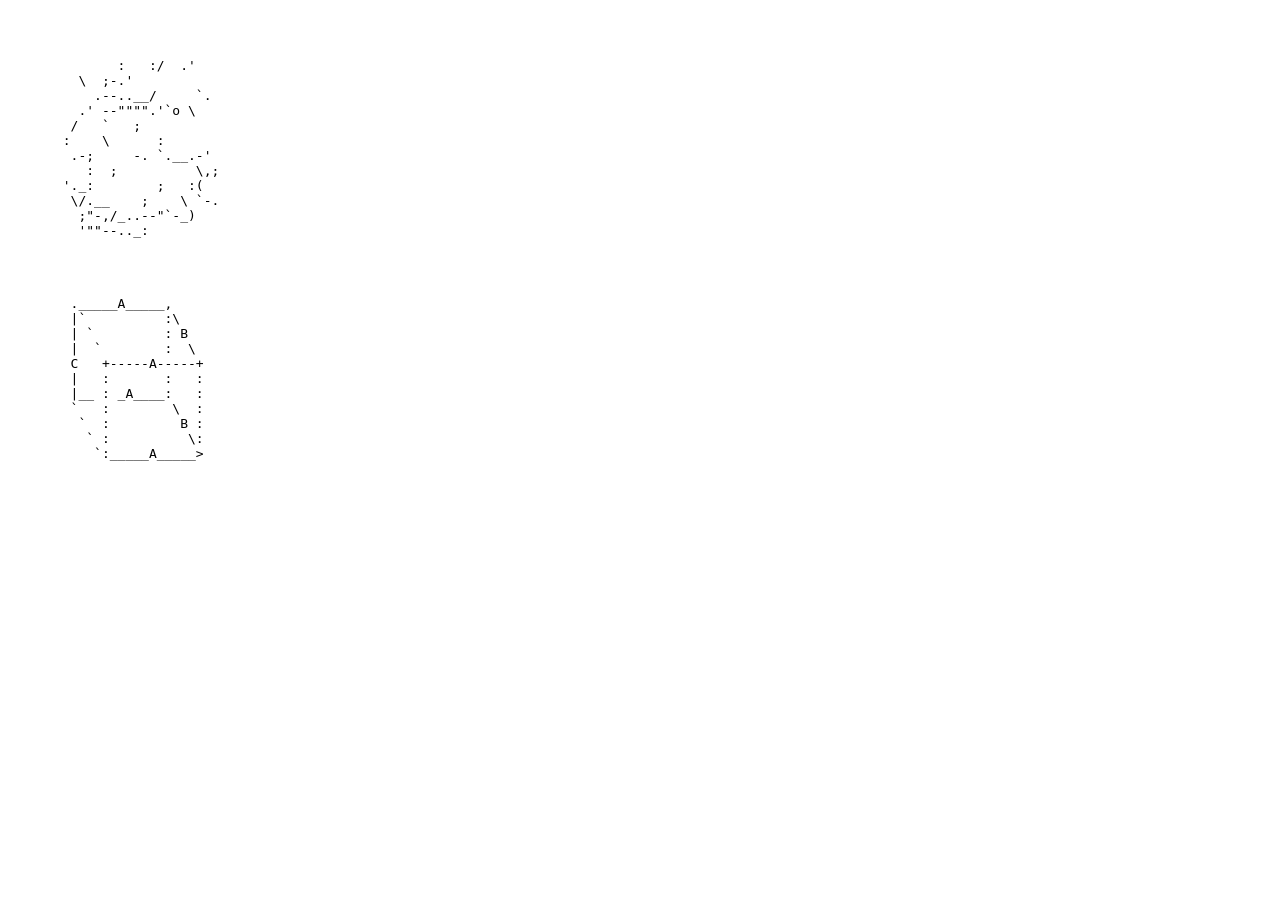
<file: history/2020-05-17-080be74/index.html>
<!DOCTYPE html>
<html lang="en">
  <head>
    <meta charset="utf-8" />
    <meta name=viewport content="width=device-width, initial-scale=1">
    <meta name="robots" content="index, follow" />
    <meta name="description" content="Get your Audio Units!">
    <link rel="canonical" href="https://a-u.supply">
    <link rel="icon" href="https://ausupply.github.io/img/logo.png">


    <title>A-U.Supply</title>
<pre>
                         
             
               
              :   :/  .'   
         \  ;-.'     
           .--..__/     `.    
         .' --"""".'`o \   
        /   `   ;  
       :    \      :  
        .-;     -. `.__.-'  
          :  ;          \,;       
       '._:        ;   :(        
        \/.__    ;    \ `-.     
         ;"-,/_..--"`-_)    
         '""--.._:

</pre>
<pre> 

        ._____A_____,
        |`          :\
        | `         : B
        |  `        :  \
        C   +-----A-----+
        |   :       :   :
        |__ : _A____:   :
        `   :        \  :
         `  :         B :
          ` :          \:
           `:_____A_____>


</pre>


  </body>

</html>
</file>
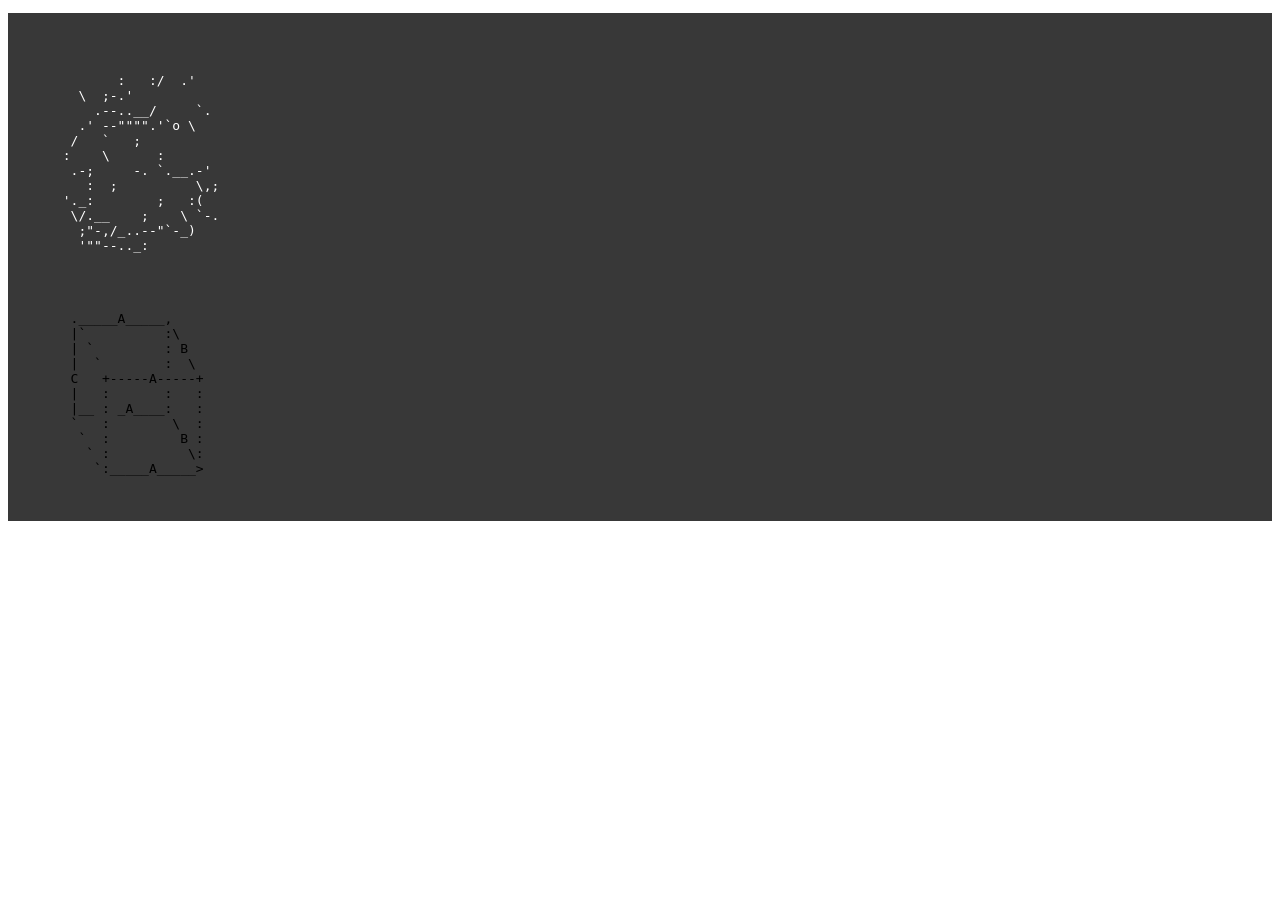
<file: history/2020-05-18-0577fd5/index.html>
<!DOCTYPE html>
<html lang="en">
  <head>
    <meta charset="utf-8" />
    <meta name=viewport content="width=device-width, initial-scale=1">
    <meta name="robots" content="index, follow" />
    <meta name="description" content="Get your Audio Units!">
    <link rel="canonical" href="https://a-u.supply">
    <link rel="icon" href="https://ausupply.github.io/img/logo.png">
    <link rel="list" href="https//ausupply.github.io/img/list.png">


    <title>A-U.Supply</title>
</div>
<div class="column right" style="background-color:#383838;">
    <pre><p style="color:white;">
        
             
               
              :   :/  .'   
         \  ;-.'     
           .--..__/     `.    
         .' --"""".'`o \   
        /   `   ;  
       :    \      :  
        .-;     -. `.__.-'  
          :  ;          \,;       
       '._:        ;   :(        
        \/.__    ;    \ `-.     
         ;"-,/_..--"`-_)    
         '""--.._:

</p></pre>
<pre> 

        ._____A_____,
        |`          :\
        | `         : B
        |  `        :  \
        C   +-----A-----+
        |   :       :   :
        |__ : _A____:   :
        `   :        \  :
         `  :         B :
          ` :          \:
           `:_____A_____>



</pre>
</div>
</div>

</body>
</html>
</file>
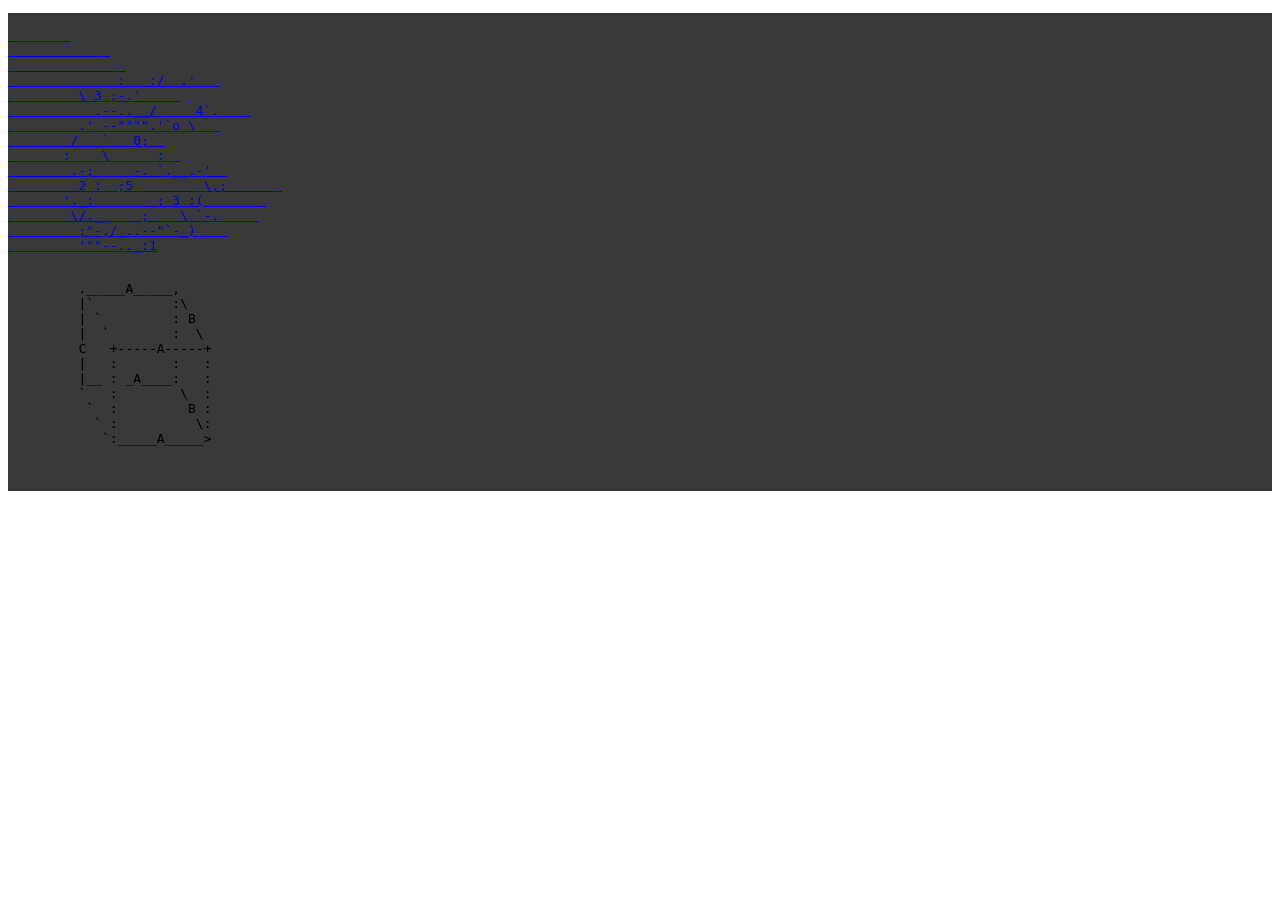
<file: history/2020-05-19-12cd49f/index.html>
<!DOCTYPE html>
<html lang="en">
  <head>
    <meta charset="utf-8" />
    <meta name=viewport content="width=device-width, initial-scale=1">
    <meta name="robots" content="index, follow" />
    <meta name="description" content="Get your Audio Units!">
    <link rel="canonical" href="https://a-u.supply">
    <link rel="icon" href="https://ausupply.github.io/img/logo.png">
    <link rel="list" href="https//ausupply.github.io/img/list4.png">


    <title>A-U.Supply</title>
</div>
<div class="column right" style="background-color:#383838;">
    <pre><a class="ani"; href="#">
        
             
               
              :   :/  .'   
         \ 3 ;-.'     
           .--..__/     4`.    
         .' --"""".'`o \   
        /   `   0;  
       :    \      :  
        .-;     -. `.__.-'  
         2 :  ;5         \,;       
       '._:        ; 3 :(        
        \/.__    ;    \ `-.     
         ;"-,/_..--"`-_)    
         '""--.._:1
</a></pre>
<pre> 
         ._____A_____,
         |`          :\
         | `         : B
         |  `        :  \
         C   +-----A-----+
         |   :       :   :
         |__ : _A____:   :
         `   :        \  :
          `  :         B :
           ` :          \:
            `:_____A_____>



</pre>
</div>
</div>

</body>
</html>
</file>
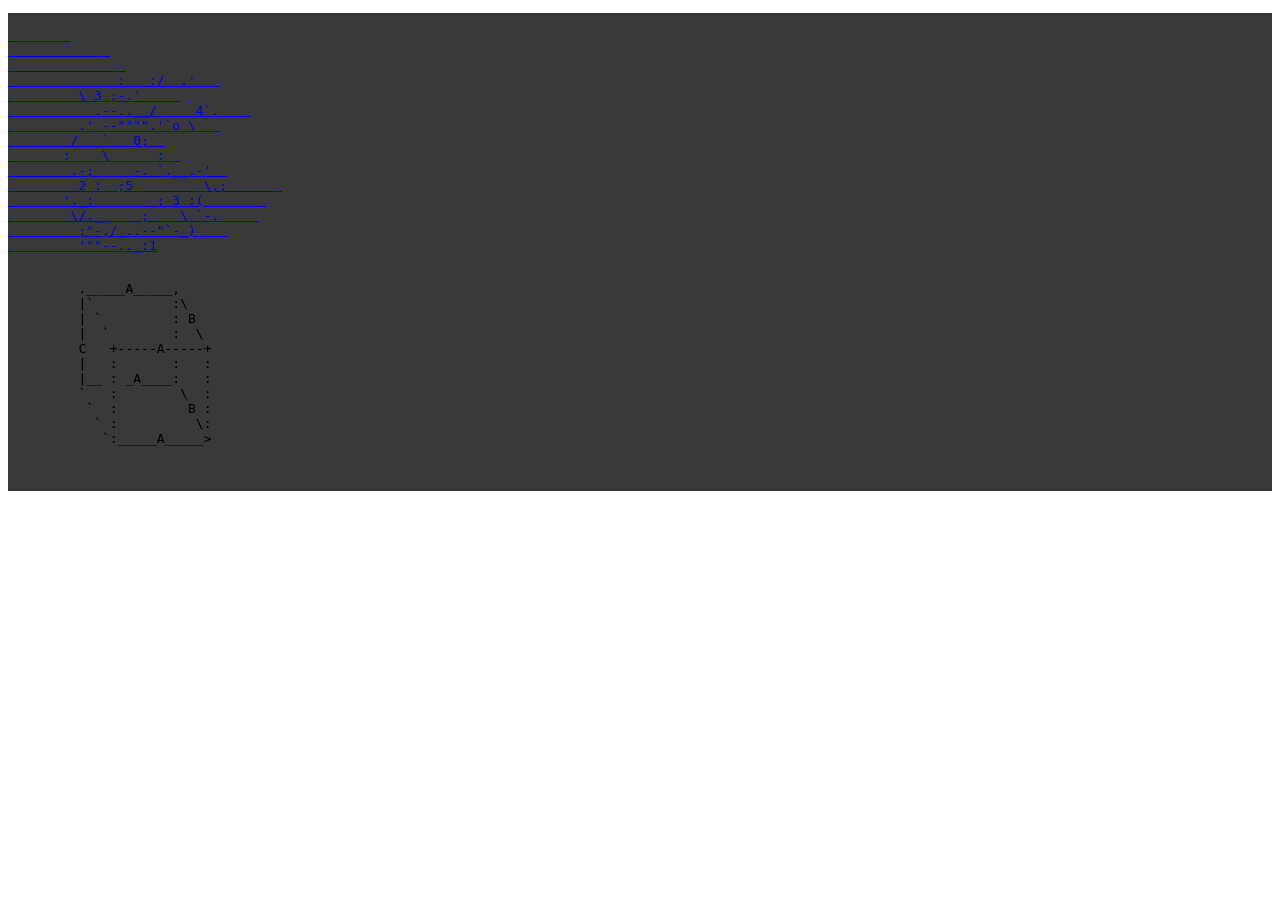
<file: history/2020-05-20-3fc9f7e/index.html>
<!DOCTYPE html>
<html lang="en">
  <head>
    <meta charset="utf-8" />
    <meta name=viewport content="width=device-width, initial-scale=1">
    <meta name="robots" content="index, follow" />
    <meta name="description" content="Get your Audio Units!">
    <link rel="canonical" href="https://a-u.supply">
    <link rel="icon" href="https://ausupply.github.io/img/logo.png">
    <link rel="list" href="https//ausupply.github.io/img/list4.png">
    <link rel="dog" href="https//ausupply.github.io/img/dog.png">
    


    <title>A-U.Supply</title>
</div>
<div class="column right" style="background-color:#383838;">
    <pre><a class="ani"; href="#">
        
             
               
              :   :/  .'   
         \ 3 ;-.'     
           .--..__/     4`.    
         .' --"""".'`o \   
        /   `   0;  
       :    \      :  
        .-;     -. `.__.-'  
         2 :  ;5         \,;       
       '._:        ; 3 :(        
        \/.__    ;    \ `-.     
         ;"-,/_..--"`-_)    
         '""--.._:1
</a></pre>
<pre> 
         ._____A_____,
         |`          :\
         | `         : B
         |  `        :  \
         C   +-----A-----+
         |   :       :   :
         |__ : _A____:   :
         `   :        \  :
          `  :         B :
           ` :          \:
            `:_____A_____>



</pre>
</div>
</div>

</body>
</html>
</file>
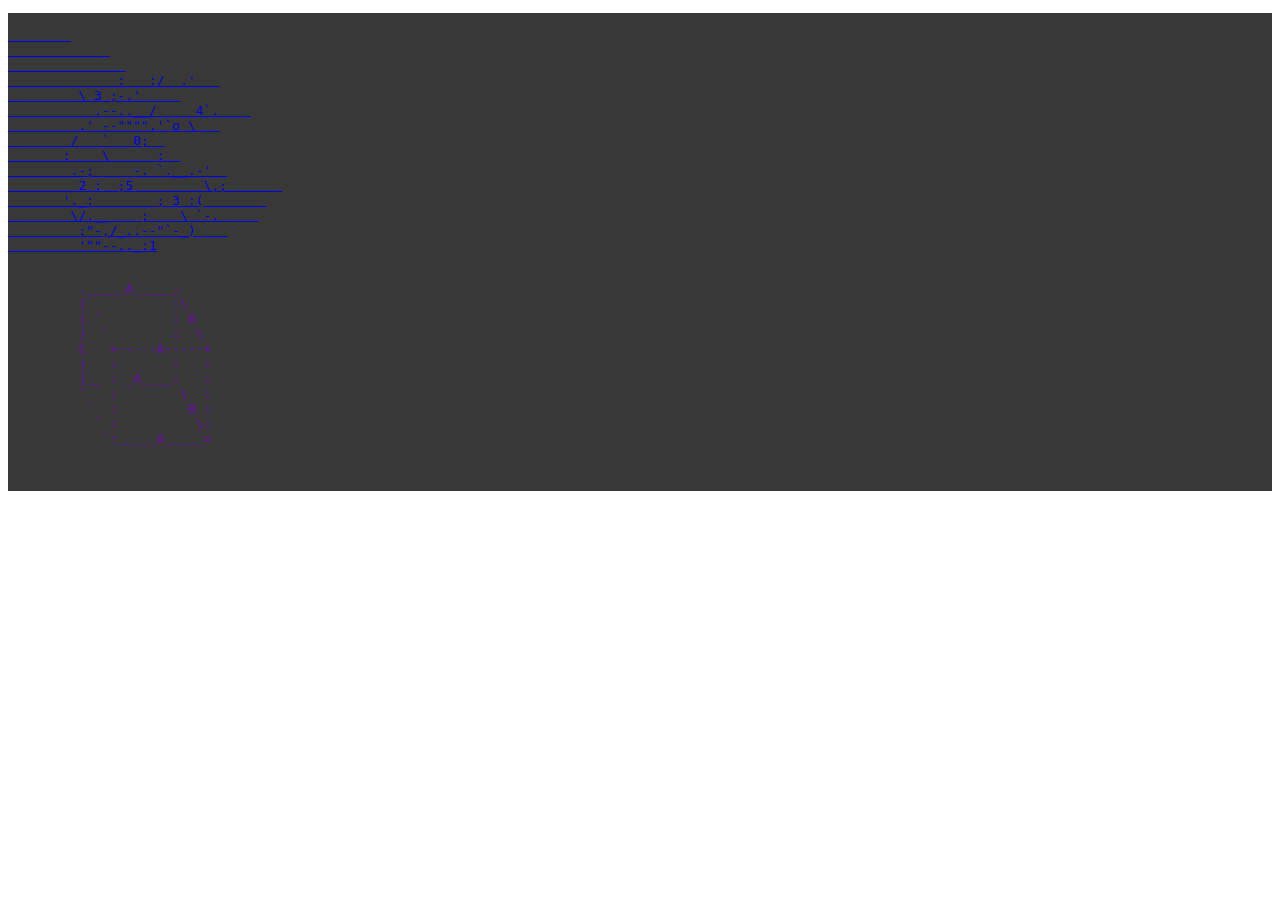
<file: history/2020-05-21-71d5fa3/index.html>
<!DOCTYPE html>
<html lang="en">
  <head>
    <meta charset="utf-8" />
    <meta name=viewport content="width=device-width, initial-scale=1">
    <meta name="robots" content="index, follow" />
    <meta name="description" content="Audio Units, Astronomical Units, Alternate Universe, Supply">
    <link rel="canonical" href="https://a-u.supply">
    <link rel="icon" href="https://ausupply.github.io/img/logo.png">
    <link rel="list" href="https//ausupply.github.io/img/list4.png">
    <link rel="dog" href="https//ausupply.github.io/img/dog.png">
    <link rel="yellowshape" href="https//ausupply.github.io/img/yellowshape.png">


    <title>A-U.Supply</title>
</div>
<div class="column right" style="background-color:#383838;">
    <pre><a class="ani"; href="#">
        
             
               
              :   :/  .'   
         \ 3 ;-.'     
           .--..__/     4`.    
         .' --"""".'`o \   
        /   `   0;  
       :    \      :  
        .-;     -. `.__.-'  
         2 :  ;5         \,;       
       '._:        ; 3 :(        
        \/.__    ;    \ `-.     
         ;"-,/_..--"`-_)    
         '""--.._:1
</a></pre>
<pre><span style="color:#6a0dad"> 
         ._____A_____,
         |`          :\
         | `         : B
         |  `        :  \
         C   +-----A-----+
         |   :       :   :
         |__ : _A____:   :
         `   :        \  :
          `  :         B :
           ` :          \:
            `:_____A_____>



</span></pre>



</div>
</div>
</body>
</html>
</file>
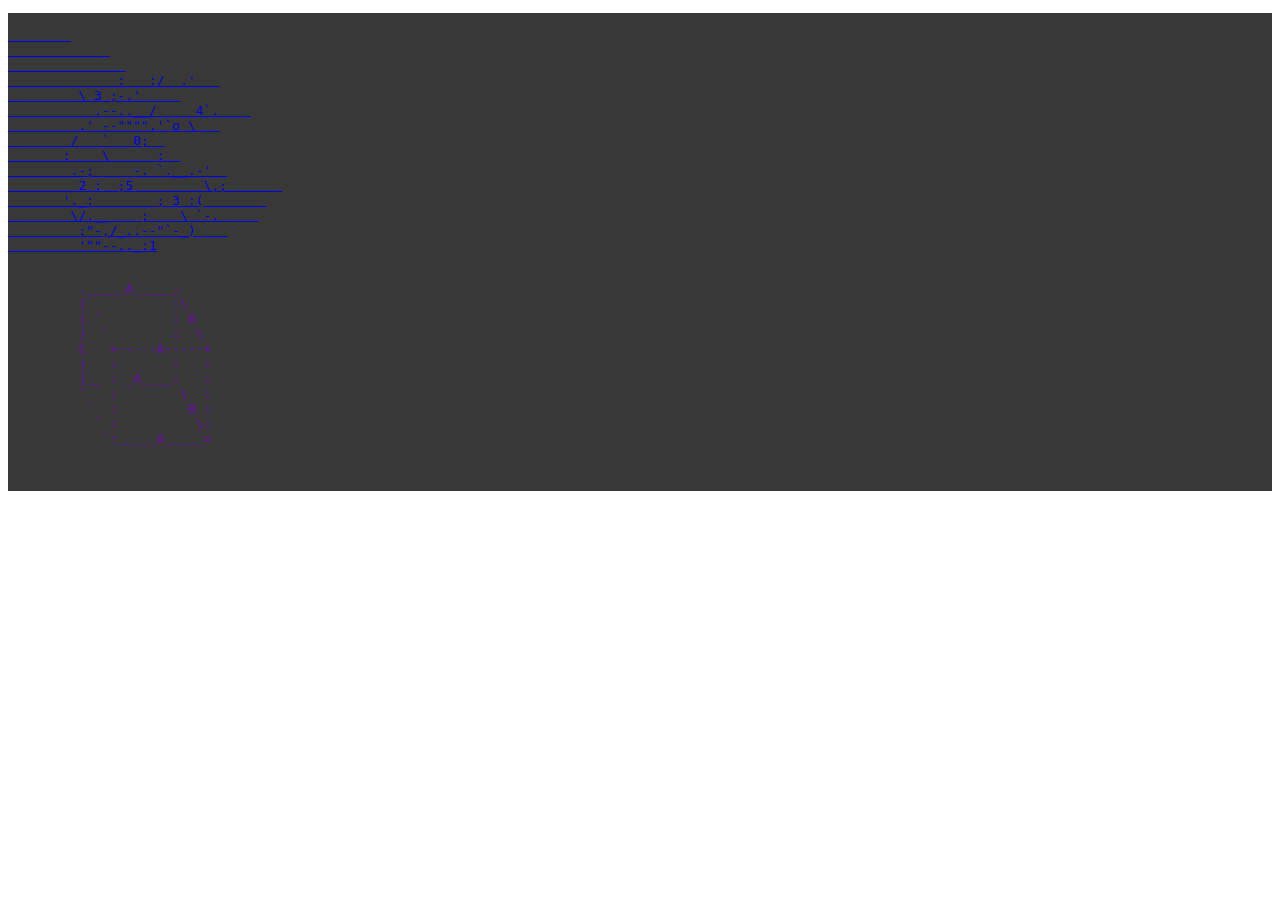
<file: history/2020-05-22-f06bd23/index.html>
<!DOCTYPE html>
<html lang="en">
  <head>
    <meta charset="utf-8" />
    <meta name=viewport content="width=device-width, initial-scale=1">
    <meta name="robots" content="index, follow" />
    <meta name="description" content="A-U.Supply">
    <link rel="canonical" href="https://a-u.supply">
    <link rel="icon" href="https://ausupply.github.io/img/logo.png">
    <link rel="list" href="https//ausupply.github.io/img/list4.png">
    <link rel="dog" href="https//ausupply.github.io/img/dog.png">
    <link rel="whiteshape" href="https//ausupply.github.io/img/whiteshape.png">


    <title>A-U.Supply</title>
</div>
<div class="column right" style="background-color:#383838;">
    <pre><a class="ani"; href="#">
        
             
               
              :   :/  .'   
         \ 3 ;-.'     
           .--..__/     4`.    
         .' --"""".'`o \   
        /   `   0;  
       :    \      :  
        .-;     -. `.__.-'  
         2 :  ;5         \,;       
       '._:        ; 3 :(        
        \/.__    ;    \ `-.     
         ;"-,/_..--"`-_)    
         '""--.._:1
</a></pre>
<pre><span style="color:#6a0dad"> 
         ._____A_____,
         |`          :\
         | `         : B
         |  `        :  \
         C   +-----A-----+
         |   :       :   :
         |__ : _A____:   :
         `   :        \  :
          `  :         B :
           ` :          \:
            `:_____A_____>



</span></pre>



</div>
</div>
</body>
</html>
</file>
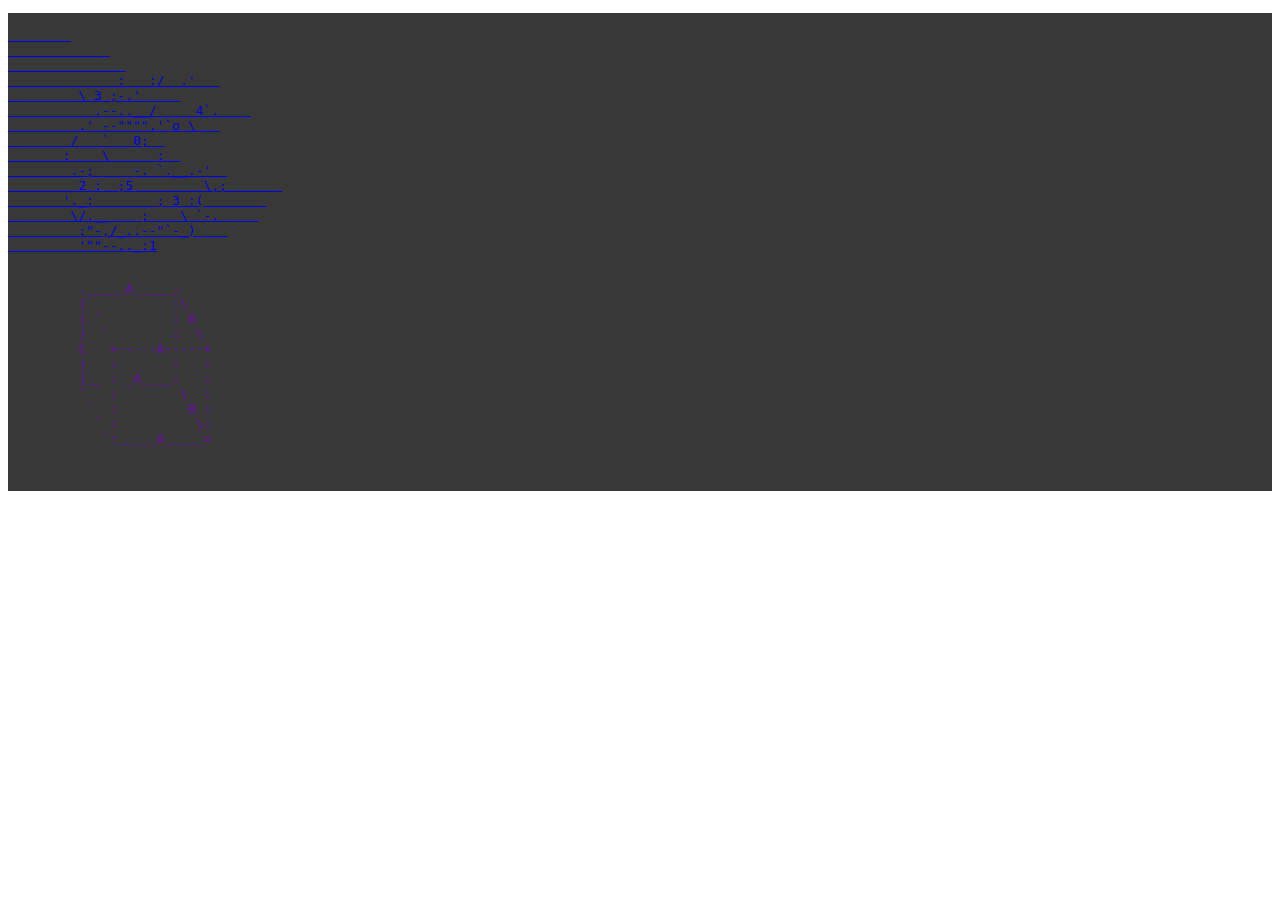
<file: history/2020-05-24-c6cc2b9/index.html>
<!DOCTYPE html>
<html lang="en">
  <head>
    <meta charset="utf-8" />
    <meta name="viewport" content="width=1250">
    <meta name="robots" content="index, follow" />
    <meta name="description" content="A-U.Supply">
    <link rel="canonical" href="https://a-u.supply">
    <link rel="icon" href="https://ausupply.github.io/img/logo.png">
    <link rel="list" href="https//ausupply.github.io/img/list4.png">
    <link rel="dog" href="https//ausupply.github.io/img/dog.png">
    <link rel="whiteshape" href="https//ausupply.github.io/img/whiteshape.png">
    


    <title>A-U.Supply</title>
</div>
<div class="column right" style="background-color:#383838;">
    <pre><a class="ani"; href="#">
        
             
               
              :   :/  .'   
         \ 3 ;-.'     
           .--..__/     4`.    
         .' --"""".'`o \   
        /   `   0;  
       :    \      :  
        .-;     -. `.__.-'  
         2 :  ;5         \,;       
       '._:        ; 3 :(        
        \/.__    ;    \ `-.     
         ;"-,/_..--"`-_)    
         '""--.._:1
</a></pre>
<pre><span style="color:#6a0dad"> 
         ._____A_____,
         |`          :\
         | `         : B
         |  `        :  \
         C   +-----A-----+
         |   :       :   :
         |__ : _A____:   :
         `   :        \  :
          `  :         B :
           ` :          \:
            `:_____A_____>



</span></pre>



</div>
</div>
</body>
</html>
</file>
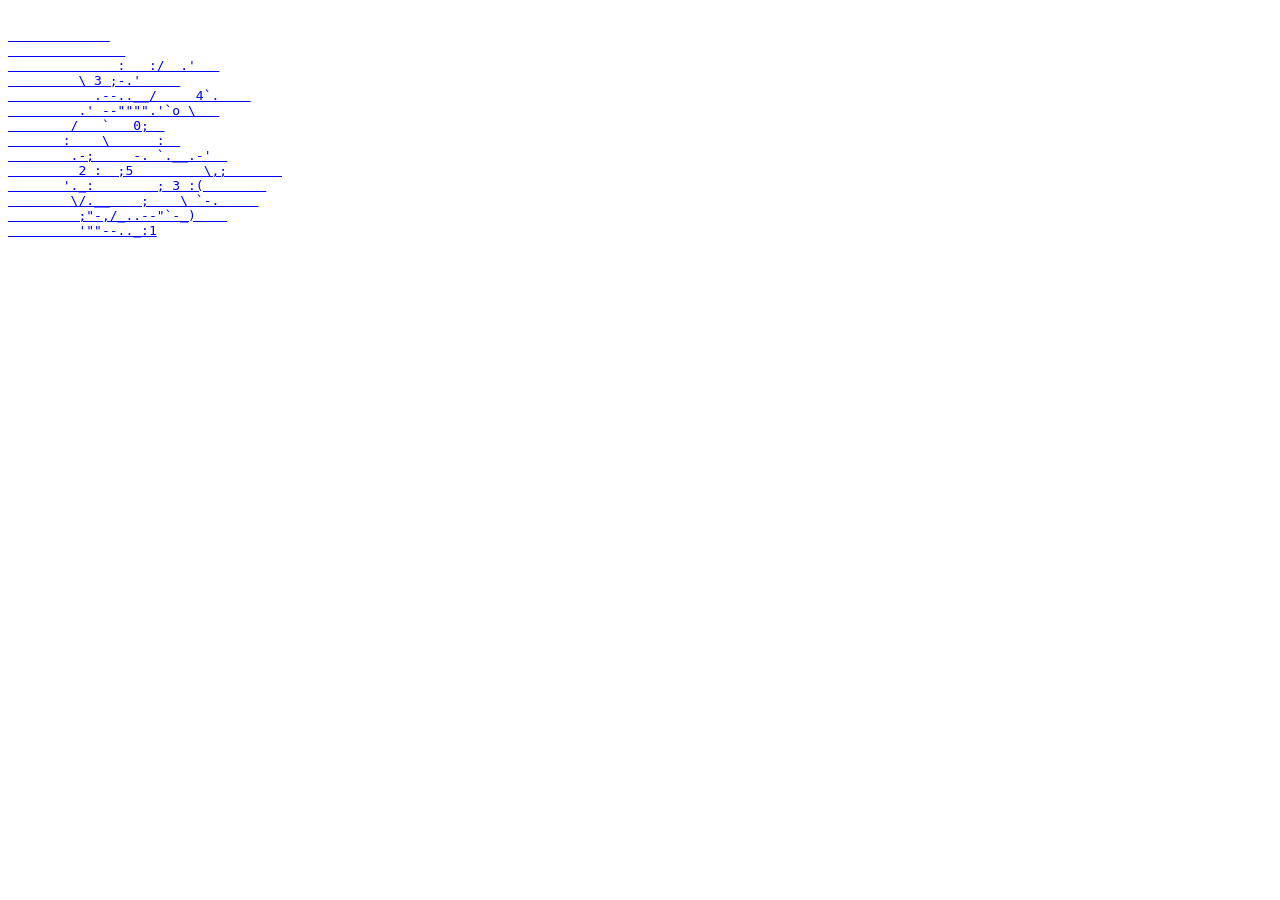
<file: history/2020-05-25-6d1a834/index.html>
<!DOCTYPE html>
<html lang="en">
  <head>
    <meta charset="utf-8" />
    <meta name="viewport" content="width=1100">
    <meta name="robots" content="index, follow" />
    <meta name="description" content="A-U.Supply">
    <link rel="canonical" href="https://a-u.supply">
    <link rel="icon" href="https://ausupply.github.io/img/logo.png">
    <link rel="list" href="https//ausupply.github.io/img/list4.png">
    <link rel="dog" href="https//ausupply.github.io/img/dog.png">
    <link rel="whiteshape" href="https//ausupply.github.io/img/whiteshape.png">
    <link rel="pico" href="https//ausupply.github.io/img/pico.gif">
    


    <title>A-U.Supply</title>

</div>
<pre><a class="ani"; href="#">
             
               
              :   :/  .'   
         \ 3 ;-.'     
           .--..__/     4`.    
         .' --"""".'`o \   
        /   `   0;  
       :    \      :  
        .-;     -. `.__.-'  
         2 :  ;5         \,;       
       '._:        ; 3 :(        
        \/.__    ;    \ `-.     
         ;"-,/_..--"`-_)    
         '""--.._:1
</a></pre> 

</div>
</body>
</html>
</file>
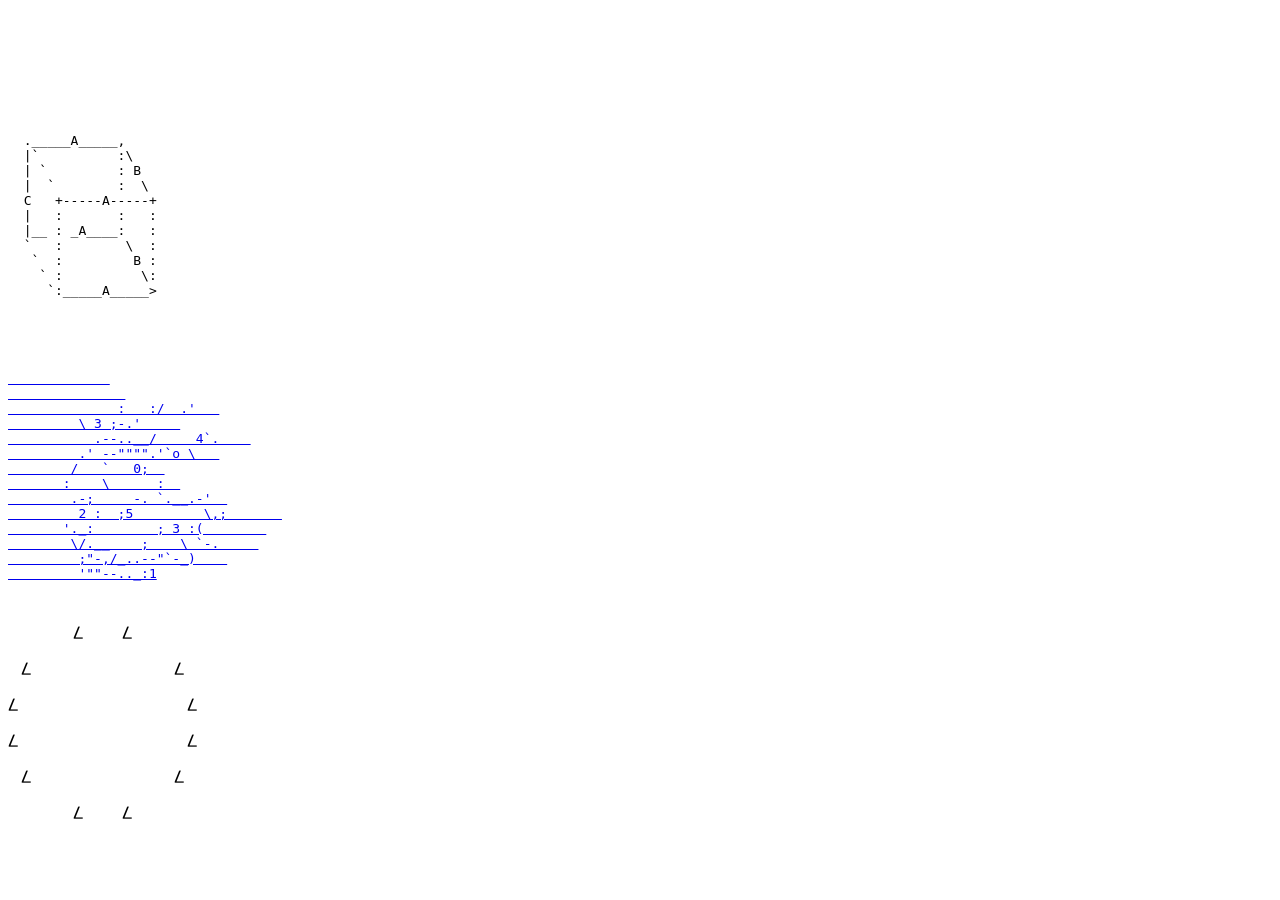
<file: history/2020-05-26-f8725dd/index.html>
<!DOCTYPE html>
<!--
                                    .-')                  _ (`-.                        
                                   ( OO ).                 (O0  )                       
    . --.           ,--. ,--.     (_)---\_) ,--. ,--.   _.`     \ _....--   ,--.       ,--.   ,--.
   |  -.  \         |  | |  |     /    _ |  |  | |  |  (__...--'' (   __ '' |  |.-')    \  `.'  / 
  ' '  |  |         |  | | .-')   \  :`     |  | |  -   |  /  | | |  /  | | |  | 00 )    )     /  
  | |_.'  | ,------.|  | |( OO )   '..`''.  |  | |  (   |  |_.' | |  |_.' | |  |`-'       \   /   
  |  .-.  | '------'|  | | `-' /  .-._)   \ |  | |  .   |  .___.' |  .___.' |  '---.      /  / 
  |  | |  |         '  '-'(_.-'.-.\       / '  '-'  (   |  |      |  |      |      |     /  / 
  `--' `--'          `-----'   `-' `-----'   `-----'    `--'      `--'      `------'    `--'  
-->
<html lang="en">
  <head>
    <meta charset="utf-8" />
    <meta name="viewport" content="width=1100">
    <meta name="robots" content="index, follow" />
    <meta name="description" content="A-U.Supply">
    <link rel="canonical" href="https://a-u.supply">
    <link rel="icon" href="https://ausupply.github.io/img/logo.png">
    <link rel="list" href="https//ausupply.github.io/img/list4.png">
    <link rel="dog" href="https//ausupply.github.io/img/dog.png">
    <link rel="whiteshape" href="https//ausupply.github.io/img/whiteshape.png">
    <link rel="pico" href="https//ausupply.github.io/img/pico3.gif">
    


    <title>A-U.Supply</title>

</div>
<pre><div id="overlay">
  
  
  
  
  
  
  
  ._____A_____,
  |`          :\
  | `         : B
  |  `        :  \
  C   +-----A-----+
  |   :       :   :
  |__ : _A____:   :
  `   :        \  :
   `  :         B :
    ` :          \:
     `:_____A_____>



</div></pre>
<pre><a class="ani"; href="#">
             
               
              :   :/  .'   
         \ 3 ;-.'     
           .--..__/     4`.    
         .' --"""".'`o \   
        /   `   0;  
       :    \      :  
        .-;     -. `.__.-'  
         2 :  ;5         \,;       
       '._:        ; 3 :(        
        \/.__    ;    \ `-.     
         ;"-,/_..--"`-_)    
         '""--.._:1
</a></pre>
<pre><div id="overlay2">
      
　　　　　⎳　　　⎳
　
　⎳　　　　　　　　　　　⎳
　
⎳　　　　　　　　　　　　　⎳
　
⎳　　　　　　　　　　　　　⎳
　
　⎳　　　　　　　　　　　⎳
　
　　　　　⎳　　　⎳
⠀</div></pre>
</div>
</body>
</html>
</file>
